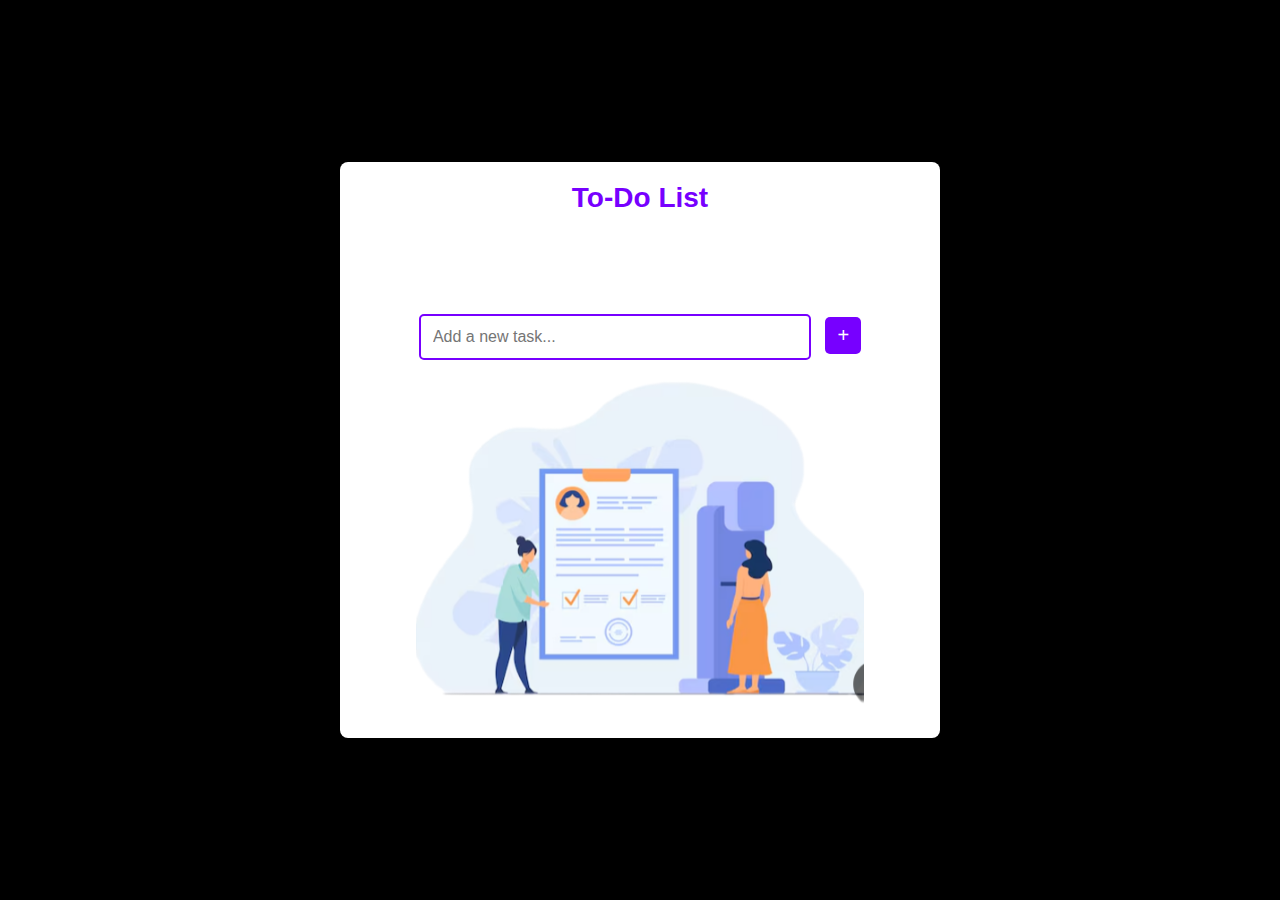
<file: task2/index.html>
<!DOCTYPE html>
<html lang="en">
<head>
    <meta charset="UTF-8">
    <meta name="viewport" content="width=device-width, initial-scale=1.0">
    <title>TASK2</title>
    <link rel="stylesheet" href="style.css">
</head>
<body>
    <div class="todo-container">
        <span id="alert"></span>
        
        <h1>To-Do List</h1>
        <div class="add-task">
            <input type="text" id="task-input" placeholder="Add a new task...">
            <button id="add-task-btn" onclick="addTask()">+</button>
        </div>
        <ul id="task-list"></ul>


<img id="img" src="./imgs/img.png"/>
    </div>

    <script src="main.js"></script>
</body>
</html>
</file>
<file: task2/style.css>
* {
    margin: 0;
    padding: 0;
    box-sizing: border-box;
}

body {
    font-family: Arial, sans-serif;
    background-color: #000000;
    display: flex;
    justify-content: center;
    align-items: center;
    height: 100vh;
}

.todo-container {
    background-color:rgb(255, 255, 255);
    border-radius: 8px;
    box-shadow: 0 4px 8px rgba(0, 0, 0, 0.1);
    width: 100%;
    max-width: 600px;
    height: 100hv;
    padding: 20px;
    text-align: center;
}

h1 {
    font-size: 28px;
    color: rgb(119, 0, 255);
    font-weight: bold;
    margin-bottom: 100px;
}

.add-task {
    margin-bottom: 20px;
}

#task-input {
    padding: 12px;
    width: 70%;
    margin-right: 10px;
    border: 2px solid rgb(119, 0, 255);;
    border-radius: 5px;
    font-size: 16px;
}

#add-task-btn {
    padding: 7px 12px;
    background-color: rgb(119, 0, 255);
    color: white;
    border: none;
    border-radius: 5px;
    font-size:20px;
    cursor: pointer;
}

#add-task-btn:hover {
    background-color: #3f4c9c;
}

ul {
    list-style: none;
    padding: 0;
    margin-bottom: 20px;
}

li {
    display: flex;
    justify-content: space-between;
    align-items: center;
    padding: 12px;
    background-color: rgba(119, 0, 255, 0.096);
    border-radius: 5px;
    margin-bottom: 10px;
    font-size: 18px;
}

li.completed {
    text-decoration: line-through;
    color: #888;
}

button {
    border: none;
    color: white;
    padding: 5px 10px;
    font-size: 14px;
    cursor: pointer;
    border-radius: 5px;
}

.complete-btn{
    background-color: rgb(119, 0, 255);
}
.delete-btn{
    background-color: rgb(255, 0, 0);;
}
.edit-btn{
    background-color: green;
}

button:hover {
    background-color: #444438;
}

#img{
    width: 80%;
}

.added-alert{
    background-color:rgb(119, 0, 255);
    color: white;
    border-radius: 20px;
    padding: 10px;
    font-size: 16px;
    font-weight: 600;
    width: 180px;
    float: right;
}
</file>
